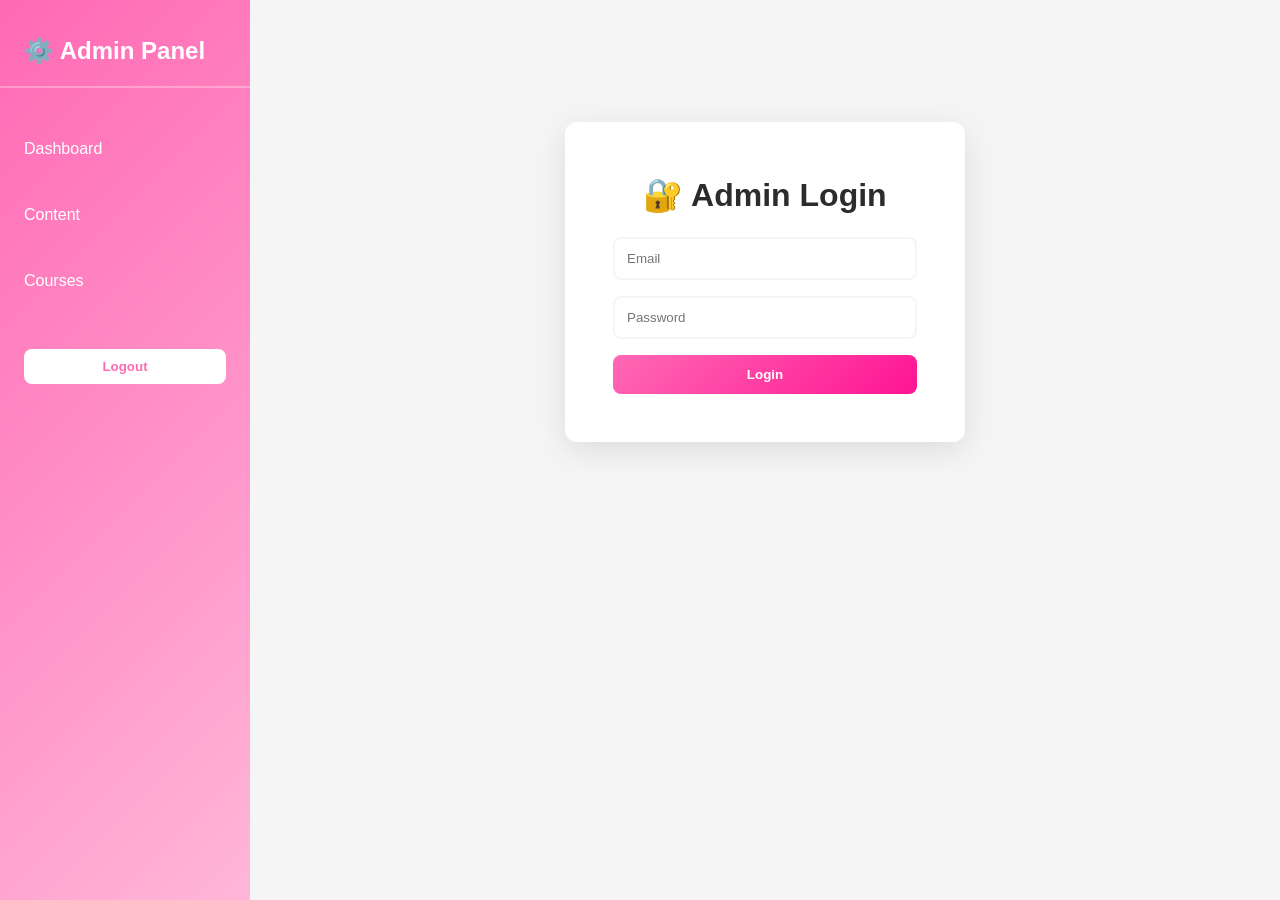
<file: admin.html>
<!DOCTYPE html>
<html lang="en">
<head>
    <meta charset="UTF-8">
    <meta name="viewport" content="width=device-width, initial-scale=1.0">
    <title>Admin Panel - Cake Science</title>
    <link rel="stylesheet" href="css/style.css">
    <link rel="stylesheet" href="css/admin.css">
</head>
<body>
    <div class="admin-container">
        <!-- Sidebar -->
        <aside class="admin-sidebar">
            <div class="sidebar-header">
                <h2>⚙️ Admin Panel</h2>
            </div>
            <nav class="admin-menu">
                <a href="#" class="menu-item active" data-panel="dashboard">Dashboard</a>
                <a href="#" class="menu-item" data-panel="content">Content</a>
                <a href="#" class="menu-item" data-panel="courses">Courses</a>
                <button class="logout-btn" onclick="alert('Logout clicked')">Logout</button>
            </nav>
        </aside>

        <!-- Main Content -->
        <main class="admin-main">
            <!-- Login Panel -->
            <div id="loginPanel" class="admin-panel active">
                <div class="login-box">
                    <h1>🔐 Admin Login</h1>
                    <form class="form" onsubmit="alert('Login functionality requires Firebase'); return false;">
                        <input type="email" placeholder="Email" required>
                        <input type="password" placeholder="Password" required>
                        <button type="submit" class="btn btn-primary">Login</button>
                    </form>
                </div>
            </div>

            <!-- Dashboard Panel -->
            <div id="dashboardPanel" class="admin-panel">
                <h1>📊 Dashboard</h1>
                <div class="dashboard-stats">
                    <div class="stat-card">
                        <h3>Total Courses</h3>
                        <p>0</p>
                    </div>
                    <div class="stat-card">
                        <h3>Total Reviews</h3>
                        <p>0</p>
                    </div>
                </div>
            </div>

            <!-- Content Panel -->
            <div id="contentPanel" class="admin-panel">
                <h1>📝 Content Management</h1>
                <div class="content-section">
                    <h2>Edit Hero Section</h2>
                    <form class="form" onsubmit="alert('Update successful'); return false;">
                        <input type="text" placeholder="Hero Title" required>
                        <textarea placeholder="Hero Subtitle" required></textarea>
                        <button type="submit" class="btn btn-primary">Update</button>
                    </form>
                </div>
            </div>

            <!-- Courses Panel -->
            <div id="coursesPanel" class="admin-panel">
                <h1>🎓 Course Management</h1>
                <div class="content-section">
                    <h2>Add New Course</h2>
                    <form class="form" onsubmit="alert('Course added'); return false;">
                        <input type="text" placeholder="Course Title" required>
                        <textarea placeholder="Description" required></textarea>
                        <input type="number" placeholder="Price" required>
                        <button type="submit" class="btn btn-primary">Add Course</button>
                    </form>
                </div>
            </div>
        </main>
    </div>

    <script src="js/admin.js"></script>
</body>
</html>
</file>
<file: css/style.css>
:root {
    --primary: #FF69B4;
    --secondary: #FFF8F0;
    --accent: #D4A574;
    --dark: #2C2C2C;
    --light: #F5F5F5;
}

* { margin: 0; padding: 0; box-sizing: border-box; }

body {
    font-family: 'Segoe UI', Tahoma, Geneva, Verdana, sans-serif;
    line-height: 1.6;
    color: var(--dark);
}

.container { max-width: 1200px; margin: 0 auto; padding: 0 20px; }

h1, h2, h3 { margin-bottom: 1rem; }

.btn {
    padding: 12px 24px;
    border: none;
    border-radius: 8px;
    cursor: pointer;
    font-weight: 600;
    transition: all 0.3s;
}

.btn-primary {
    background: linear-gradient(135deg, var(--primary), #FF1493);
    color: white;
}

.btn-primary:hover { transform: translateY(-2px); }

.btn-secondary {
    background: var(--secondary);
    border: 2px solid var(--primary);
    color: var(--dark);
}

.navbar {
    background: white;
    box-shadow: 0 2px 8px rgba(0,0,0,0.1);
    position: sticky;
    top: 0;
    z-index: 1000;
}

.navbar .container {
    display: flex;
    justify-content: space-between;
    align-items: center;
    padding: 1rem 20px;
}

.navbar-menu {
    display: flex;
    gap: 2rem;
}

.nav-link {
    text-decoration: none;
    color: var(--dark);
    font-weight: 600;
}

.hero {
    display: grid;
    grid-template-columns: 1fr 1fr;
    gap: 3rem;
    align-items: center;
    min-height: 80vh;
    padding: 4rem 0;
}

.hero-content h2 {
    font-size: 3rem;
    margin-bottom: 1rem;
    background: linear-gradient(135deg, var(--primary), var(--accent));
    -webkit-background-clip: text;
    -webkit-text-fill-color: transparent;
}

.hero-buttons {
    display: flex;
    gap: 1rem;
    margin-top: 2rem;
}

.hero-image {
    min-height: 400px;
    border-radius: 20px;
    box-shadow: 0 8px 32px rgba(0,0,0,0.1);
}

.about { padding: 6rem 0; background: var(--secondary); }

.about-grid {
    display: grid;
    grid-template-columns: 1fr 1fr;
    gap: 3rem;
    align-items: center;
}

.about-image {
    min-height: 400px;
    border-radius: 20px;
    box-shadow: 0 8px 32px rgba(0,0,0,0.1);
}

.about-content h2 { color: var(--primary); }

.about-features { list-style: none; margin-top: 1.5rem; }

.about-features li { padding: 0.75rem 0; font-weight: 500; }

.gallery { padding: 6rem 0; }

.gallery h2 { text-align: center; margin-bottom: 2rem; }

.gallery-tabs {
    display: flex;
    justify-content: center;
    gap: 1rem;
    margin-bottom: 3rem;
}

.tab-btn {
    padding: 8px 20px;
    border: 2px solid var(--primary);
    background: white;
    color: var(--primary);
    border-radius: 20px;
    cursor: pointer;
    font-weight: 600;
}

.tab-btn.active {
    background: var(--primary);
    color: white;
}

.gallery-grid {
    display: grid;
    grid-template-columns: repeat(auto-fill, minmax(250px, 1fr));
    gap: 2rem;
}

.gallery-item {
    background: var(--light);
    border-radius: 12px;
    overflow: hidden;
    box-shadow: 0 2px 8px rgba(0,0,0,0.1);
}

.courses { padding: 6rem 0; }

.courses h2 { text-align: center; margin-bottom: 3rem; }

.courses-grid {
    display: grid;
    grid-template-columns: repeat(auto-fill, minmax(300px, 1fr));
    gap: 2rem;
}

.course-card {
    background: white;
    border-radius: 12px;
    overflow: hidden;
    box-shadow: 0 2px 8px rgba(0,0,0,0.1);
    transition: transform 0.3s;
}

.course-card:hover { transform: translateY(-8px); }

.course-image {
    width: 100%;
    height: 200px;
    background: linear-gradient(135deg, #FFB6D9, #FF69B4);
}

.course-content { padding: 1.5rem; }

.course-title { color: var(--primary); margin-bottom: 0.5rem; }

.course-meta {
    display: flex;
    justify-content: space-between;
    margin-top: 1rem;
}

.reviews { padding: 6rem 0; }

.reviews h2 { text-align: center; margin-bottom: 3rem; }

.reviews-carousel {
    display: grid;
    grid-template-columns: repeat(auto-fit, minmax(300px, 1fr));
    gap: 2rem;
}

.review-card {
    background: var(--secondary);
    border-left: 4px solid var(--primary);
    border-radius: 12px;
    padding: 1.5rem;
    box-shadow: 0 2px 8px rgba(0,0,0,0.1);
}

.contact { padding: 6rem 0; }

.contact h2 { text-align: center; margin-bottom: 3rem; }

.contact-grid {
    display: grid;
    grid-template-columns: 1fr 1fr;
    gap: 3rem;
}

.contact-info {
    display: flex;
    flex-direction: column;
    gap: 1.5rem;
}

.info-card {
    background: white;
    padding: 1.5rem;
    border-radius: 12px;
    border-left: 4px solid var(--primary);
    box-shadow: 0 2px 8px rgba(0,0,0,0.1);
}

.form {
    display: flex;
    flex-direction: column;
    gap: 1rem;
}

.form input, .form textarea {
    padding: 12px;
    border: 2px solid var(--light);
    border-radius: 8px;
    font-family: inherit;
}

.form input:focus, .form textarea:focus {
    outline: none;
    border-color: var(--primary);
}

.footer {
    background: var(--dark);
    color: white;
    padding: 2rem 0;
    text-align: center;
    margin-top: 4rem;
}

@media (max-width: 768px) {
    .navbar-menu { gap: 1rem; }
    .hero { grid-template-columns: 1fr; }
    .about-grid, .contact-grid { grid-template-columns: 1fr; }
    .courses-grid, .gallery-grid { grid-template-columns: 1fr; }
}
</file>
<file: css/admin.css>
.admin-container {
    display: grid;
    grid-template-columns: 250px 1fr;
    min-height: 100vh;
    background: #F5F5F5;
}

.admin-sidebar {
    background: linear-gradient(135deg, #FF69B4, #FFB6D9);
    color: white;
    padding: 2rem 0;
}

.sidebar-header {
    padding: 0 1.5rem;
    margin-bottom: 2rem;
    border-bottom: 2px solid rgba(255,255,255,0.3);
}

.admin-menu {
    display: flex;
    flex-direction: column;
    gap: 0.5rem;
}

.menu-item {
    display: block;
    padding: 1rem 1.5rem;
    color: white;
    text-decoration: none;
    transition: all 0.3s;
}

.menu-item:hover {
    background: rgba(255,255,255,0.2);
    transform: translateX(5px);
}

.logout-btn {
    margin-top: 2rem;
    margin: 2rem 1.5rem 0;
    padding: 10px 15px;
    background: white;
    color: #FF69B4;
    border: none;
    border-radius: 8px;
    cursor: pointer;
    width: calc(100% - 3rem);
    font-weight: 600;
}

.admin-main { padding: 2rem; }

.admin-panel {
    display: none;
    animation: fadeIn 0.3s ease;
}

.admin-panel.active { display: block; }

.dashboard-stats {
    display: grid;
    grid-template-columns: repeat(auto-fit, minmax(200px, 1fr));
    gap: 1.5rem;
    margin-bottom: 2rem;
}

.stat-card {
    background: white;
    padding: 2rem;
    border-radius: 12px;
    border-left: 4px solid #FF69B4;
    text-align: center;
    box-shadow: 0 2px 8px rgba(0,0,0,0.05);
}

.login-box {
    max-width: 400px;
    margin: 10vh auto;
    background: white;
    padding: 3rem;
    border-radius: 12px;
    box-shadow: 0 8px 32px rgba(0,0,0,0.1);
    text-align: center;
}

.content-section {
    background: white;
    padding: 2rem;
    border-radius: 12px;
    box-shadow: 0 2px 8px rgba(0,0,0,0.05);
    margin-bottom: 2rem;
}

@keyframes fadeIn {
    from { opacity: 0; }
    to { opacity: 1; }
}

@media (max-width: 768px) {
    .admin-container { grid-template-columns: 1fr; }
    .admin-sidebar { display: flex; justify-content: space-between; padding: 1rem; }
    .dashboard-stats { grid-template-columns: 1fr 1fr; }
}
</file>
